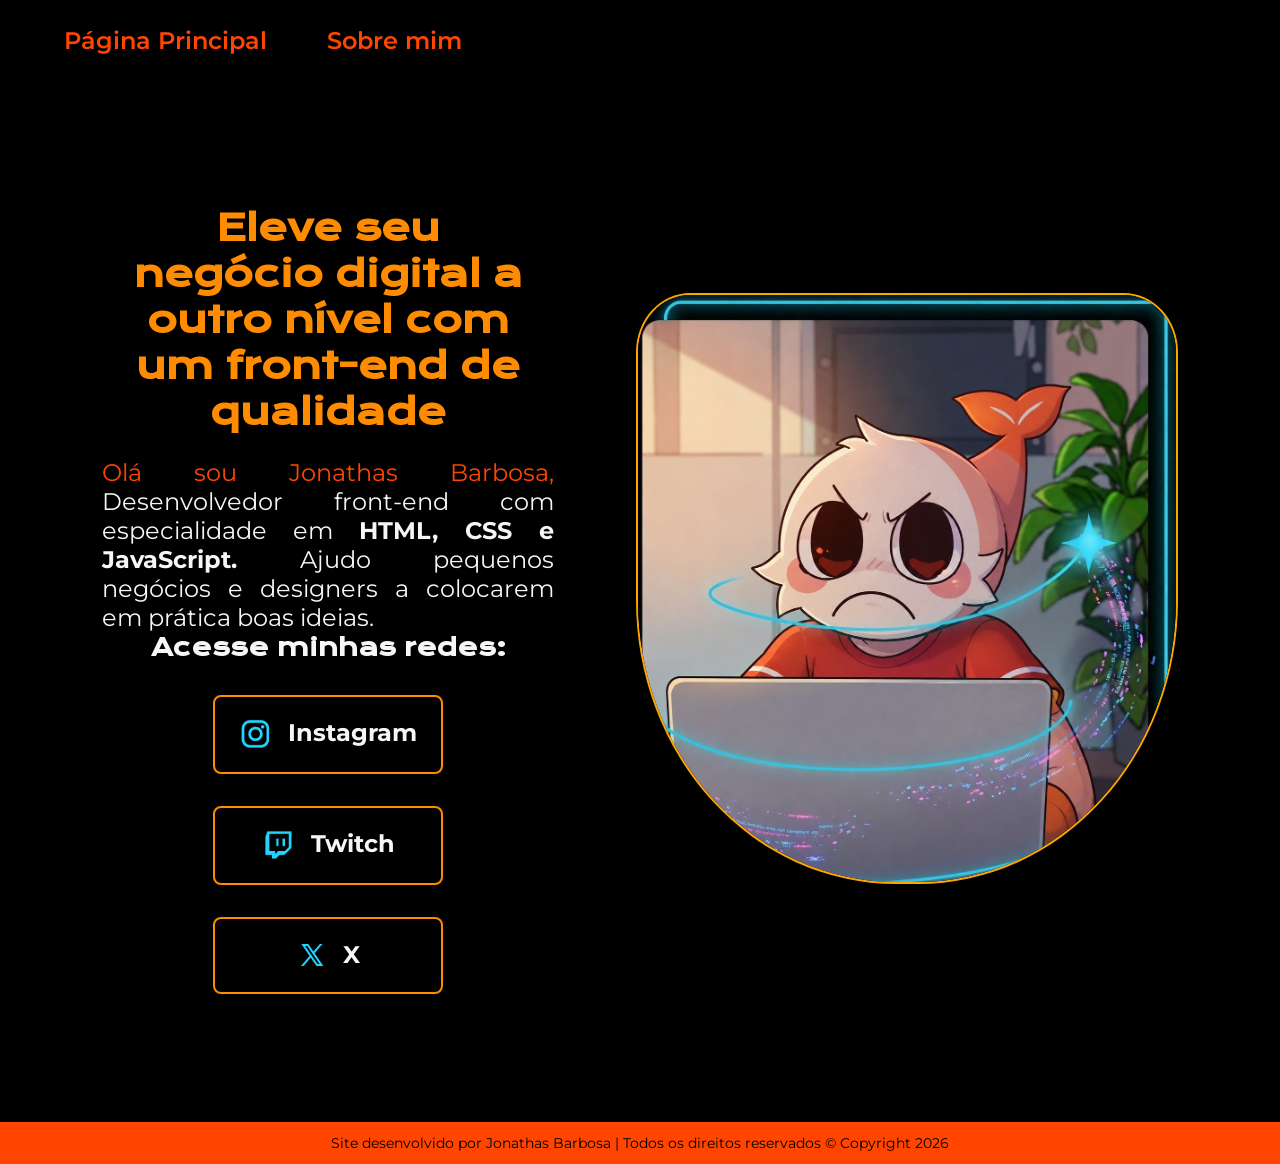
<file: index.html>
<!DOCTYPE html>
<html lang="pt-br">

<head>
    <meta charset="UTF-8">
    <meta name="viewport" content="width=device-width, initial-scale=1.0">
    <title>Portfólio</title>
    <link rel="stylesheet" href="./main.css"> </link>
</head>

<body>

    <header class="cabecalho">
        <nav class="cabecalho-menu">
            <a class="menu-link" href="index.html">Página Principal</a>
            <a class="menu-link" href="sobre.html">Sobre mim</a>
        </nav>
    </header>

    <main class="apresentacao">

        <section class="apresentacao-conteudo">

            <div>
                <h1 class="apresentacao-titulo">
                    Eleve seu negócio digital a outro nível com um front-end de qualidade
                </h1>

                <p class="apresentacao-paragrafo">
                    <span>Olá sou Jonathas Barbosa,</span>
                    Desenvolvedor front-end com especialidade em
                    <strong>HTML, CSS e JavaScript.</strong>
                    Ajudo pequenos negócios e designers a colocarem em prática boas ideias.
                </p>

                <div class="apresentacao-links">

                    <h2 class="apresentacao-links-subtitulo">
                        Acesse minhas redes:
                    </h2>

                    <a class="apresentacao-links2"
                        href="https://www.instagram.com"
                        target="_blank">
                        <img src="./Imagens/instagram.png">
                        Instagram
                    </a>

                    <a class="apresentacao-links2"
                        href="https://www.twitch.com"
                        target="_blank">
                        <img src="./Imagens/twitch.png">
                        Twitch
                    </a>

                    <a class="apresentacao-links2"
                        href="https://www.x.com"
                        target="_blank">
                        <img src="./Imagens/x.png">
                        X
                    </a>

                </div>
            </div>

        </section>

        <img id="imagem-principal"
            src="./Imagens/ChatGPT Image 13 de mai. de 2026, 08_13_34.png"
            alt="Joana Santos"
            title="Desenvolvedora Front-end">

    </main>

    <footer>
        Site desenvolvido por Jonathas Barbosa |
        Todos os direitos reservados © Copyright 2026
    </footer>

</body>

</html>
</file>
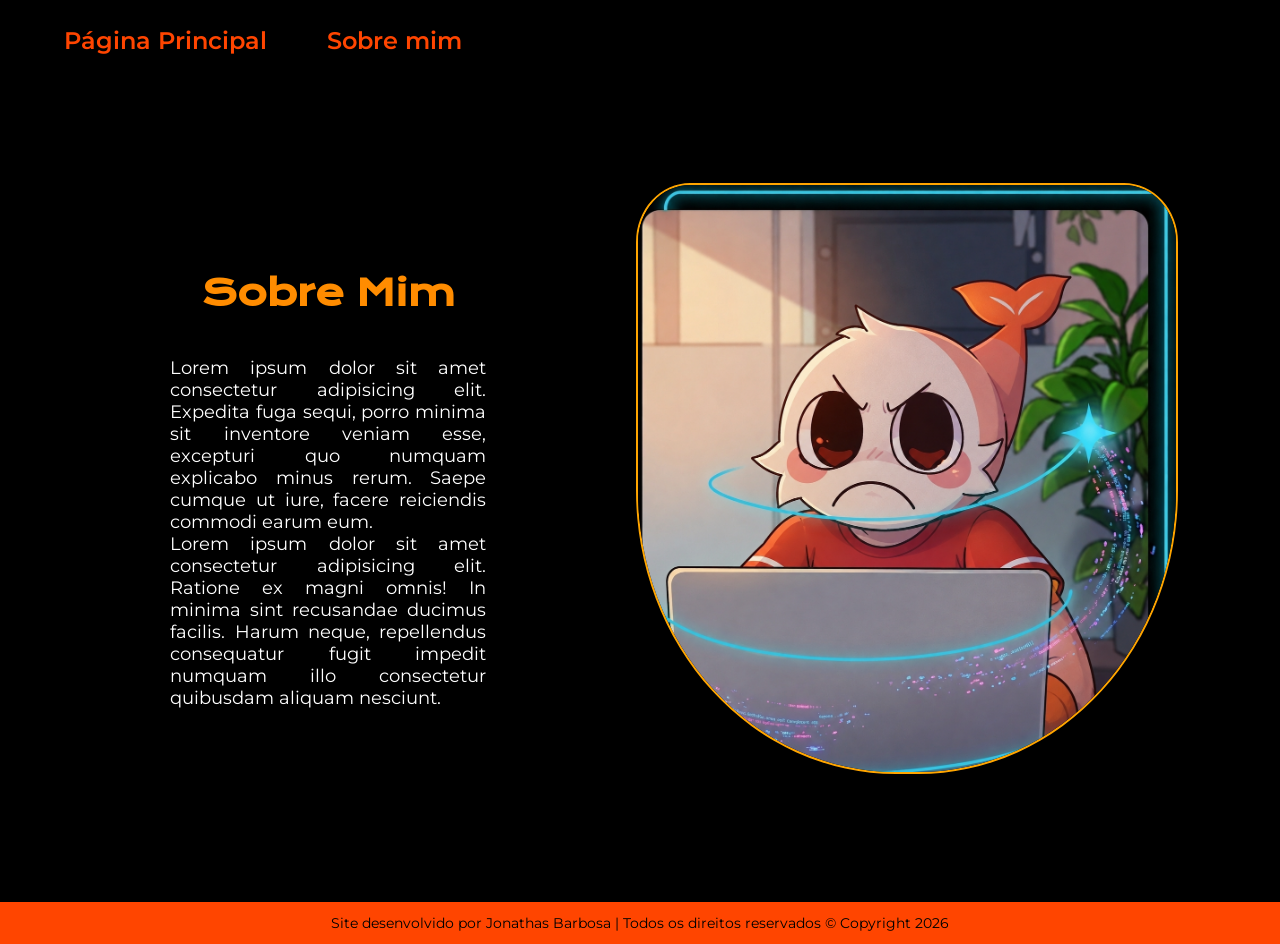
<file: sobre.html>
<!DOCTYPE html>
<html lang="pt-br">

<head>
    <meta charset="UTF-8">
    <meta name="viewport" content="width=device-width, initial-scale=1.0">
    <title>Sobre mim</title>

    <link rel="stylesheet" href="./main.css"> </link>
</head>

<body>

    <header class="cabecalho">

        <nav class="cabecalho-menu">
            <a class="menu-link" href="index.html">Página Principal</a>
            <a class="menu-link" href="sobre.html">Sobre mim</a>
        </nav>

    </header>

    <main class="apresentacao">

        <section>

            <div>

                <h1 class="apresentacao-titulo">
                    Sobre Mim
                </h1>

                <br>

                <p class="conteudo-texto">
                    Lorem ipsum dolor sit amet consectetur adipisicing elit.
                    Expedita fuga sequi, porro minima sit inventore veniam esse,
                    excepturi quo numquam explicabo minus rerum. Saepe cumque ut iure,
                    facere reiciendis commodi earum eum.
                </p>

                <p class="conteudo-texto">
                    Lorem ipsum dolor sit amet consectetur adipisicing elit.
                    Ratione ex magni omnis! In minima sint recusandae ducimus facilis.
                    Harum neque, repellendus consequatur fugit impedit numquam illo
                    consectetur quibusdam aliquam nesciunt.
                </p>

            </div>

        </section>

        <img id="imagem-principal"
            src="./Imagens/ChatGPT Image 13 de mai. de 2026, 08_13_34.png"
            alt="Joana Santos"
            title="Desenvolvedora Front-end">

    </main>

    <footer>
        Site desenvolvido por Jonathas Barbosa |
        Todos os direitos reservados © Copyright 2026
    </footer>

</body>

</html>
</file>
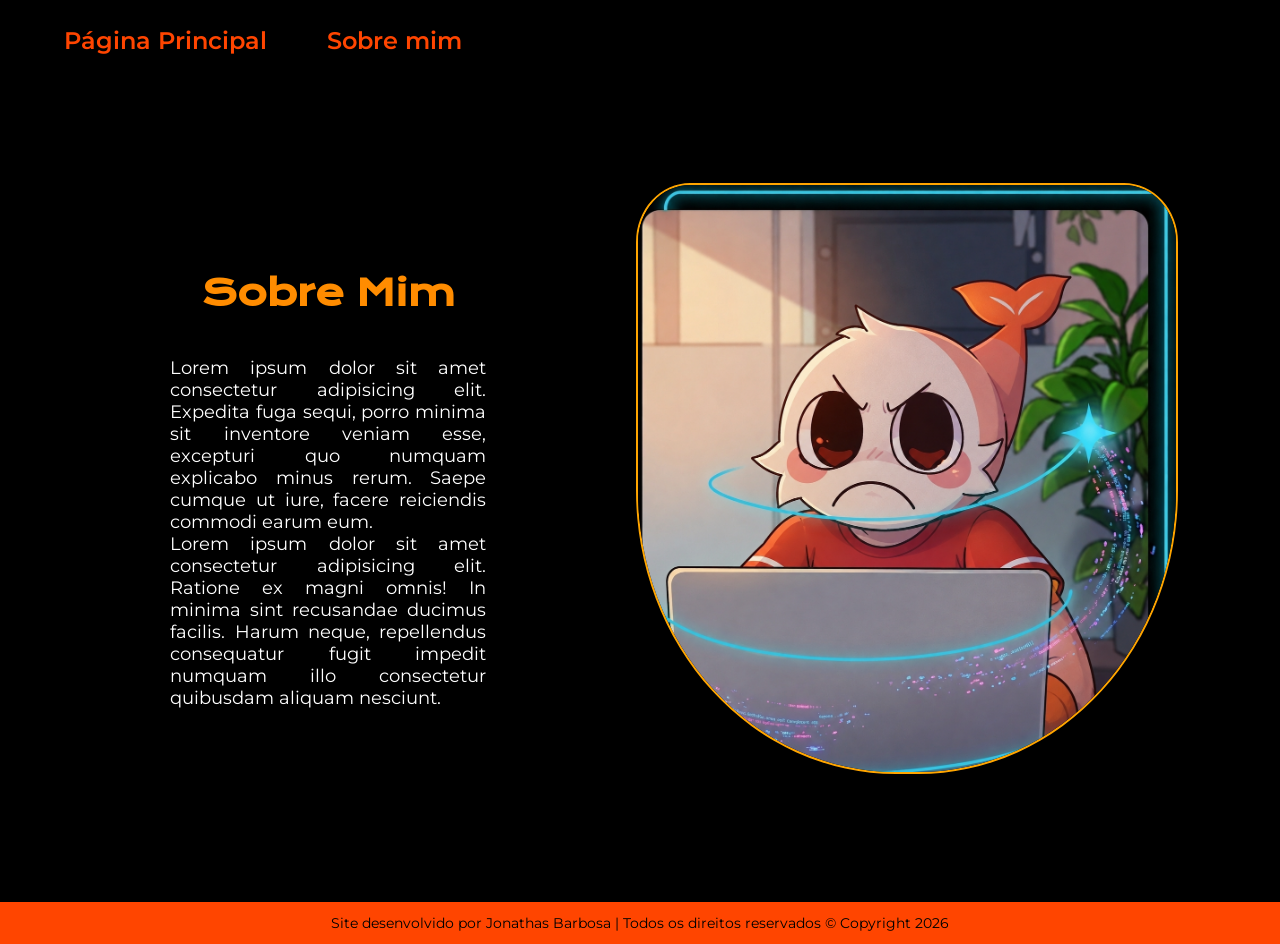
<file: sobre1.html>
<!DOCTYPE html>
<html lang="pt-br">

<head>
    <meta charset="UTF-8">
    <meta name="viewport" content="width=device-width, initial-scale=1.0">
    <title>Sobre mim</title>

    <link rel="stylesheet" href="./main.css">
</head>

<body>

    <header class="cabecalho">

        <nav class="cabecalho-menu">
            <a class="menu-link" href="index.html">Página Principal</a>
            <a class="menu-link" href="sobre.html">Sobre mim</a>
        </nav>

    </header>

    <main class="apresentacao">

        <section>

            <div>

                <h1 class="apresentacao-titulo">
                    Sobre Mim
                </h1>

                <br>

                <p class="conteudo-texto">
                    Lorem ipsum dolor sit amet consectetur adipisicing elit.
                    Expedita fuga sequi, porro minima sit inventore veniam esse,
                    excepturi quo numquam explicabo minus rerum. Saepe cumque ut iure,
                    facere reiciendis commodi earum eum.
                </p>

                <p class="conteudo-texto">
                    Lorem ipsum dolor sit amet consectetur adipisicing elit.
                    Ratione ex magni omnis! In minima sint recusandae ducimus facilis.
                    Harum neque, repellendus consequatur fugit impedit numquam illo
                    consectetur quibusdam aliquam nesciunt.
                </p>

            </div>

        </section>

        <img id="imagem-principal"
            src="./Imagens/ChatGPT Image 13 de mai. de 2026, 08_13_34.png"
            alt="Joana Santos"
            title="Desenvolvedora Front-end">

    </main>

    <footer>
        Site desenvolvido por Jonathas Barbosa |
        Todos os direitos reservados © Copyright 2026
    </footer>

</body>

</html>
</file>
<file: main.css>
@import url('https://fonts.googleapis.com/css2?family=Darker+Grotesque:wght@300..900&family=Krona+One&family=Montserrat:ital,wght@0,100..900;1,100..900&display=swap');

* {
    margin: 0px;
    padding: 0px;
}

body {
    background-color: #000000;
    color: #f6f6f6;
    box-sizing: border-box;
}

.apresentacao {
    display: flex;
    align-items: center;
    justify-content: space-between;
    padding: 10% 8%;
    gap: 82px;
}

.apresentacao-conteudo {
    width: 50%;
    display: flex;
    flex-direction: column;
    gap: 40px;
}

.cabecalho {
    padding: 2% 0% 0% 5%;
}

.cabecalho-menu {
    display: flex;
    gap: 60px;
}

.menu-link {
    font-family: "Montserrat", sans-serif;
    font-size: 1.5rem;
    font-weight: 600;
    color: orangered;
    text-decoration: none;
}

.apresentacao-titulo {
    font-size: 2.25rem;
    font-family: "Krona One", sans-serif;
    color: darkorange;
    text-align: center;
    padding: 5%;
}

.apresentacao-titulo:hover {
    color: orangered;
}

.apresentacao-paragrafo {
    font-size: 1.5rem;
    text-align: justify;
    font-family: "Montserrat", sans-serif;
}

.apresentacao-links {
    display: flex;
    flex-direction: column;
    justify-content: space-between;
    align-items: center;
    gap: 32px;
}

.apresentacao-links-subtitulo {
    font-family: "Krona One", sans-serif;
    font-weight: bold;
    font-size: 1.5rem;
}

.apresentacao-links a {
    width: 50%;
    text-align: center;
    border-radius: 8px;
    font-size: 1.5rem;
    padding: 21.5px 0;
    text-decoration: none;
    color: #f6f6f6;
    font-family: "Montserrat", sans-serif;
    font-weight: bold;
    border: 2px solid darkorange;
    display: flex;
    justify-content: center;
    gap: 16px;
}

.apresentacao-links a:hover {
    background-color: #272727;
}

span {
    color: orangered;
}

.destaque {
    color: orange;
}

footer {
    text-align: center;
    background-color: orangered;
    color: black;
    font-family: "Montserrat", sans-serif;
    font-weight: 400;
    font-size: 0.875rem;
    padding: 12px;
}

#imagem-principal {
    border-radius: 48%;
    border: 2px solid orange;
    border-top-left-radius: 10%;
    border-top-right-radius: 10%;
    width: 50%;
}

.conteudo-texto {
    color: white;
    font-family: "Montserrat", sans-serif;
    font-weight: 400;
    font-size: 1.125rem;
    text-align: justify;
    padding: 0% 15%;
}

/* Media Query – Deixar a página de forma responsiva */
@media (max-width: 1080px) {

    body {
        background-color: purple;
    }

    .cabecalho {
        padding: 10px;
    }

    .cabecalho-menu {
        justify-content: center;
    }

    .apresentacao {
        flex-direction: column-reverse;
        padding: 5%;
    }

    .apresentacao-conteudo {
        width: auto;
    }
+}
</file>
